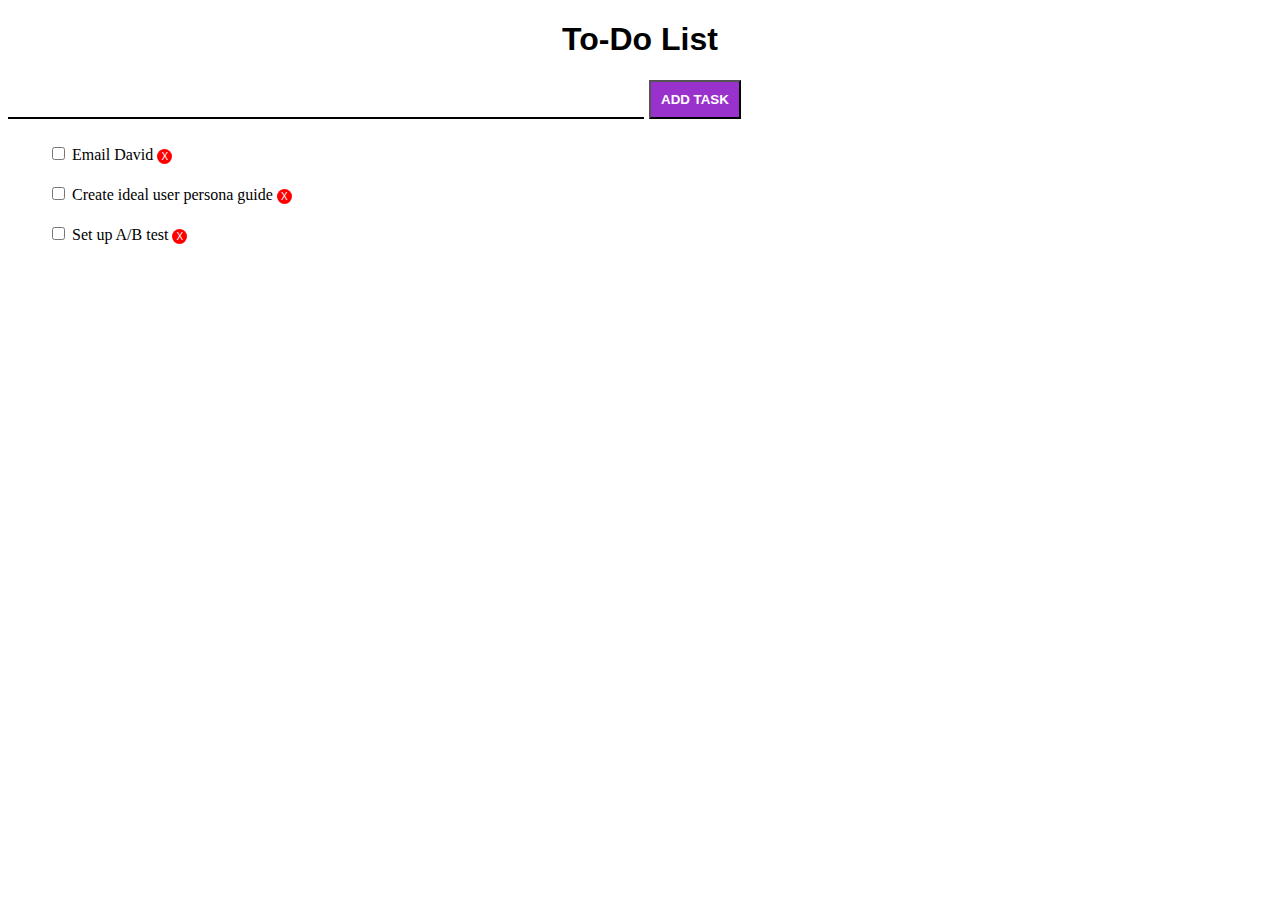
<file: index.html>
<!doctype html>
<html lang="en">
<head>
    <meta charset="UTF-8">
    <title>To-Do List</title>
    <link rel="stylesheet" href="style.css">

</head>

<body>
<h1><b>To-Do List</b></h1>
<div class="addTask">
    <input type="text" id="input-task">
    <button type="submit" id="add-task-button">ADD TASK</button>
</div>
<div class="todo-wrapper">
    <div class="list">
        <ul id="task-list" style="list-style-type: none; line-height: 250%">
            <li>
                <input type="checkbox">
                <span class="task">Email David</span>
                <button class="delete-btn">X</button>
            </li>
            <li>
                <input type="checkbox">
                <span class="task">Create ideal user persona guide</span>
                <button class="delete-btn">X</button>
            </li>
            <li>
                <input type="checkbox">
                <span class="task">Set up A/B test</span>
                <button class="delete-btn">X</button>
            </li>
        </ul>
    </div>
</div>


<script>
    let inputTask = document.getElementById("input-task");//Получаем задание, введенное пользователем
    let addButton = document.getElementById("add-task-button");
    let todoWrapper = document.querySelector(".todo-wrapper");


    function Task(description) {
        this.description = description;
        this.complited = false;
    }

    let elemUL = document.getElementById('task-list');
    let delButton = document.getElementsByClassName("delete-btn");

    addButton.addEventListener ("click", addTask);

    function addTask() {
        if(inputTask.value !== ""){
            let newTask = inputTask.value; //Присваиваем переменной newTask значение введенное в строку ввода
            elemUL.insertAdjacentHTML(
                "beforeend",
                `<li>
                        <input type="checkbox"> <span class = "task">${newTask}</span>
                        <button class="delete-btn">X</button>

                 </li>`
            );
            inputTask.value = "";
        }
        delParentNode();
    }

    /*for (let elem of delButton) {
        console.log(elem);
    }*/



   delParentNode();

    function delParentNode(){
        for (let elem of delButton){
            elem.addEventListener("click", function(){
            this.parentNode.remove();
            });
        }
    }


</script>
</body>
</html>
</file>
<file: style.css>
h1{
    text-align: center;
    font-family: Arial,serif;
}
.addTask{
    display: flex;

}
#input-task{
    border: none;
    border-bottom: 2px solid; width: 50%;
}
#add-task-button{
    background-color: darkorchid;
    color: #fff;
    font-weight: 700;
    padding: 10px;
    margin: 0 0 0 5px;
}
.delete-btn{
    width: 15px;
    height: 15px;
    border-radius: 50px;
    background-color: red;
    border: none;
    color: #fff;
    font-size: 10px;
    line-height: 10px;
    padding: 2px;
}
input:checked + span {
    text-decoration: line-through;
}
</file>
